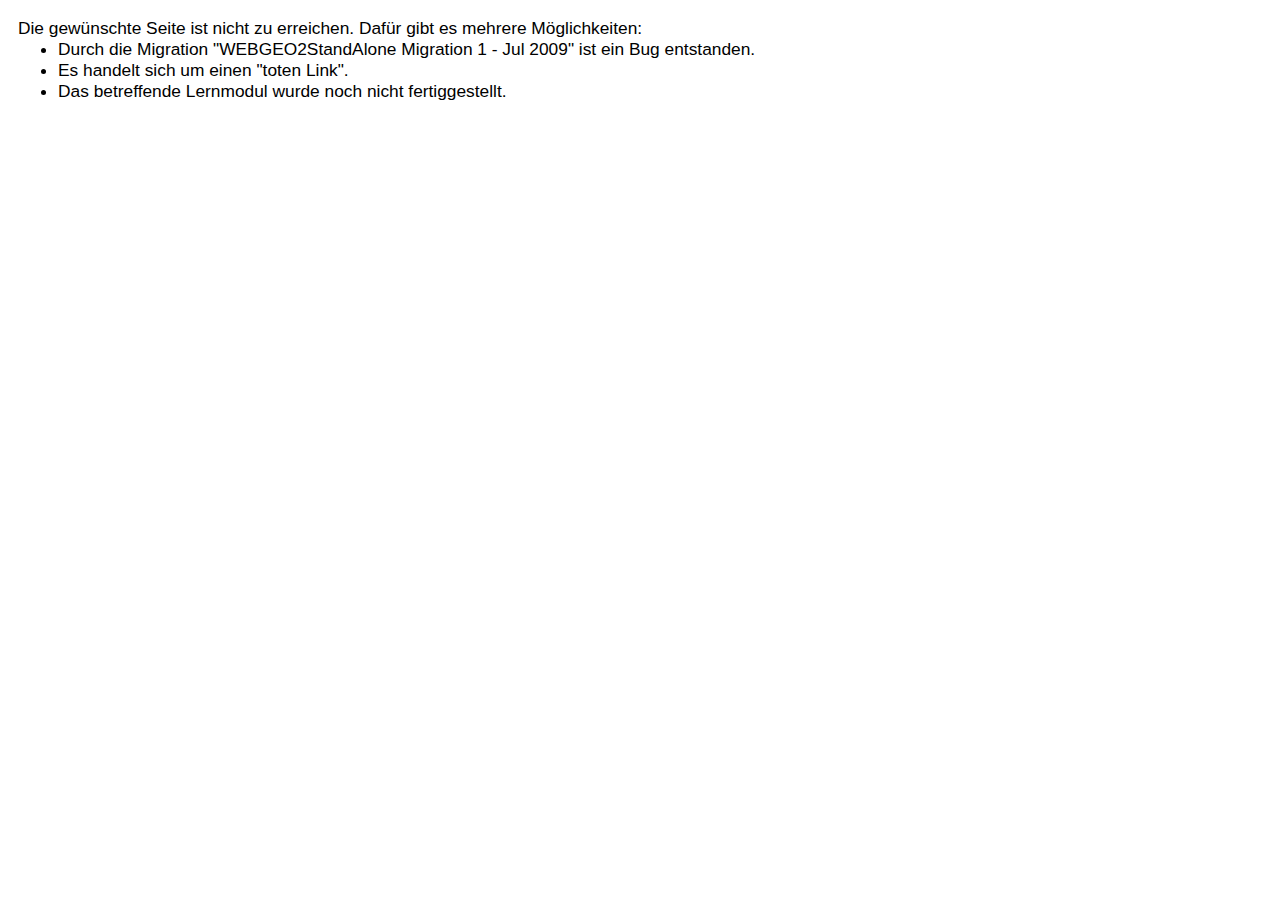
<file: k_021/not_available_window.html>
<!DOCTYPE HTML PUBLIC "-//W3C//DTD HTML 4.01 Transitional//EN" "http://www.w3.org/TR/html4/loose.dtd">

<html>

<head>
	<!-- Regular html head tags -->
	<meta http-equiv="content-type" content="text/html; charset=ISO-8859-1">
	<link rel="stylesheet" type="text/css" href="frame/css/notice.css">
</head>

<body>
	<p>Die gew�nschte Seite ist nicht zu erreichen. Daf�r gibt es mehrere M�glichkeiten:</p>
	<ul>
		<li>Durch die Migration "WEBGEO2StandAlone Migration 1 - Jul 2009" ist ein Bug entstanden.</li>
		<li>Es handelt sich um einen "toten Link".</li>
		<li>Das betreffende Lernmodul wurde noch nicht fertiggestellt.</li>
	</ul>
</body>

</html>
</file>
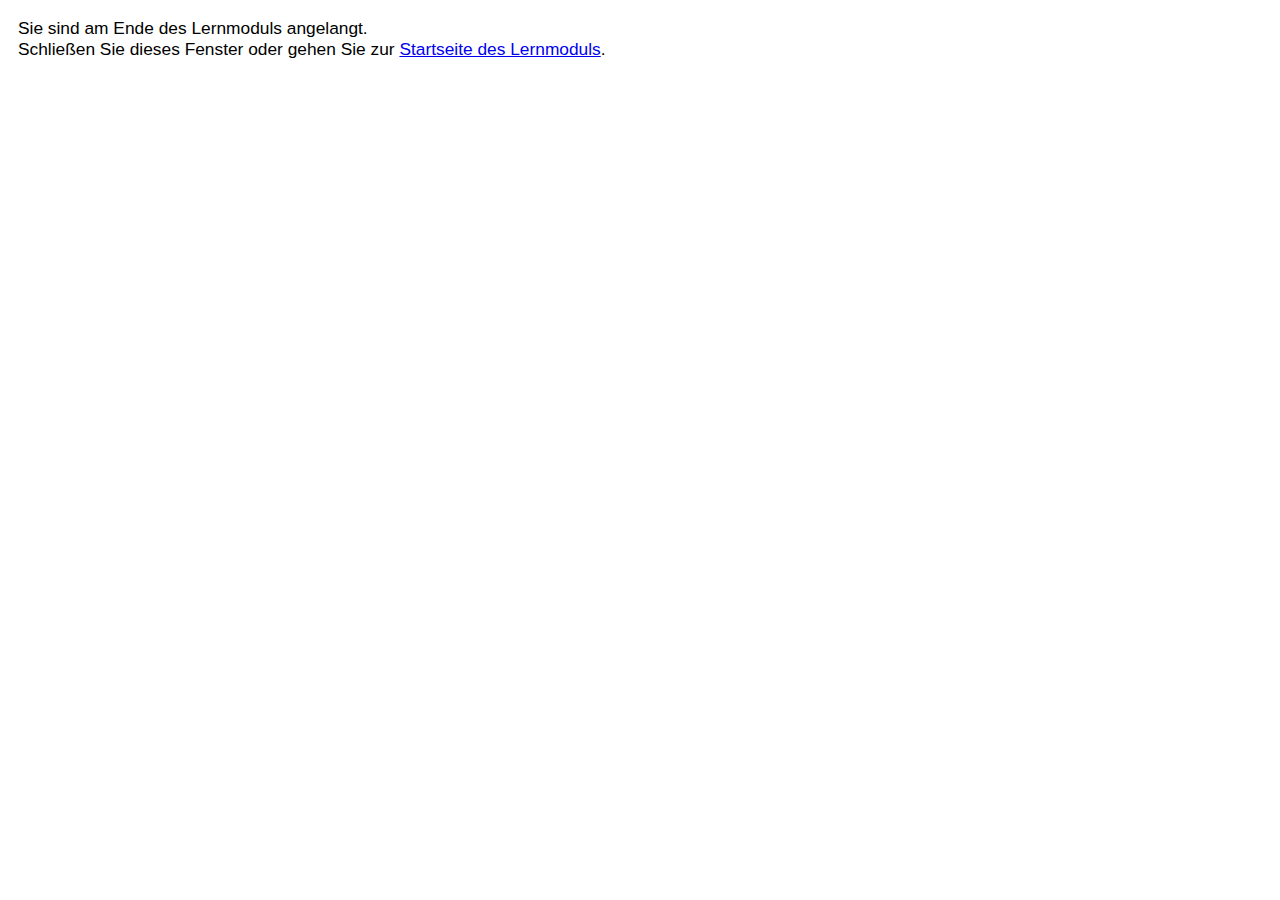
<file: k_021/termination_window.html>
<!DOCTYPE HTML PUBLIC "-//W3C//DTD HTML 4.01 Transitional//EN" "http://www.w3.org/TR/html4/loose.dtd">

<html>

<head>
	<!-- Regular html head tags -->
	<meta http-equiv="content-type" content="text/html; charset=ISO-8859-1">
	<link rel="stylesheet" type="text/css" href="frame/css/notice.css">
	<script type="text/javascript" src="frame/js/menufunctions.js"></script>
</head>

<body>
	<p>Sie sind am Ende des Lernmoduls angelangt.</p>
	<p>Schlie�en Sie dieses Fenster oder gehen Sie zur <a href="./" target="_parent">Startseite des Lernmoduls</a>.</p>
</body>

</html>
</file>
<file: k_021/frame/css/notice.css>
body *{
	padding:auto;
	margin:auto;
	font-family:Arial,Helvetica,Sans-Serif;
	font-size: 13pt;
	background:white;
}
body {
	padding:10px;
}
</file>
